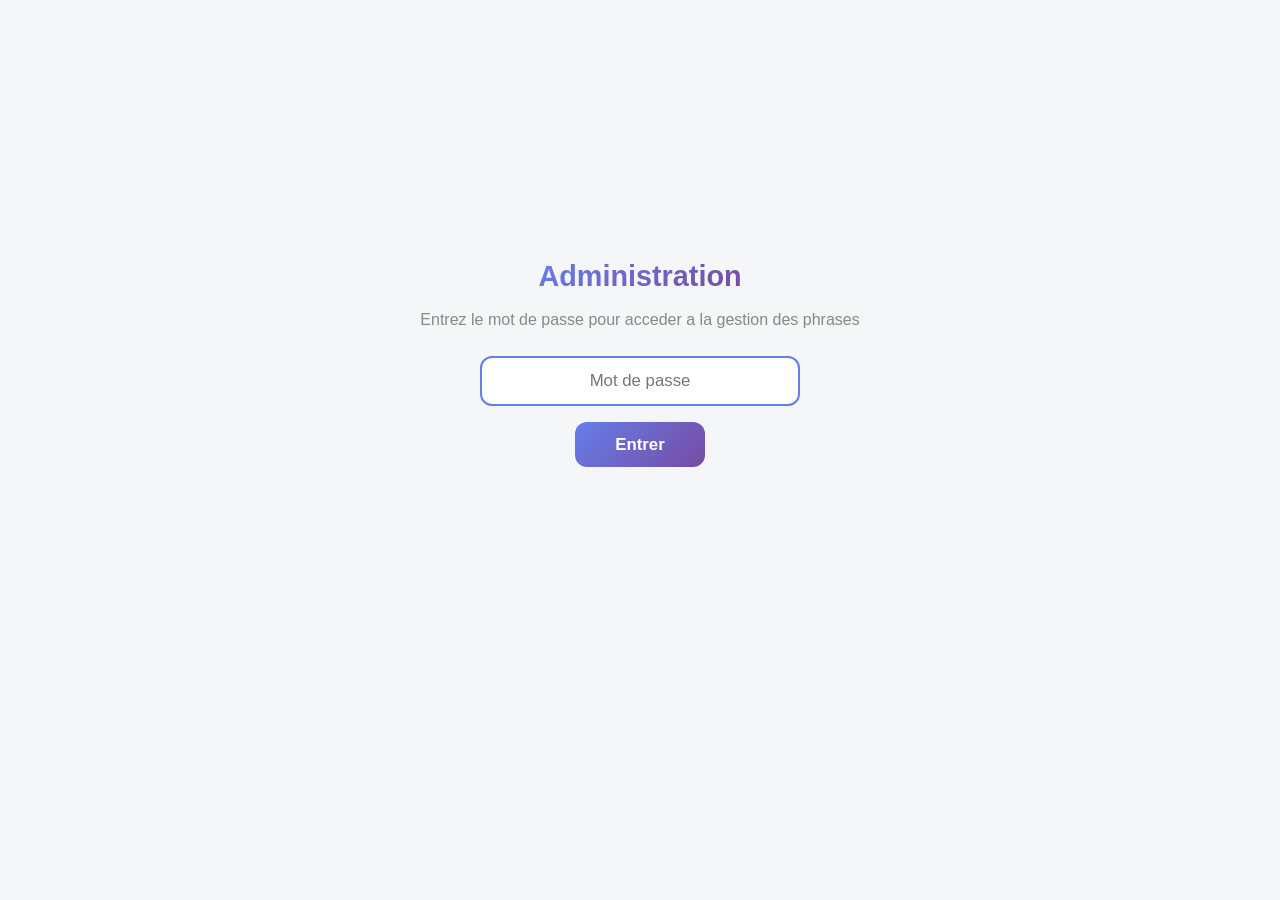
<file: admin.html>
<!DOCTYPE html>
<html lang="fr">
<head>
  <meta charset="UTF-8">
  <meta name="viewport" content="width=device-width, initial-scale=1.0">
  <title>Gestion des phrases — Connecteurs FLE</title>
  <link rel="stylesheet" href="css/style.css">
</head>
<body>

  <!-- ═══ Écran de connexion ═══ -->
  <section id="login-screen" class="hidden">
    <div class="welcome-screen">
      <h1>Administration</h1>
      <p>Entrez le mot de passe pour acceder a la gestion des phrases</p>
      <input type="password" id="admin-password" placeholder="Mot de passe">
      <button class="btn-start" id="login-btn">Entrer</button>
    </div>
  </section>

  <!-- ═══ Contenu admin (caché avant login) ═══ -->
  <div id="admin-main" class="hidden">

    <header>
      <h1>Gestion des phrases</h1>
      <p>Ajouter, modifier ou supprimer des phrases</p>
      <a href="index.html" class="btn btn-secondary header-link">Retour</a>
    </header>

    <div class="container">

      <!-- Barre d'actions -->
      <div class="admin-toolbar">
        <span id="phrase-count" class="admin-count">0 phrases</span>
        <div class="admin-actions">
          <button class="btn btn-secondary" id="btn-download">Telecharger</button>
          <button class="btn btn-primary" id="btn-deploy">Deployer</button>
        </div>
      </div>

      <!-- Config GitHub (collapsed par défaut) -->
      <div id="github-config" class="card github-config hidden">
        <h3>Configuration GitHub</h3>
        <p class="subtitle">Necessaire une seule fois. Le token est stocke dans votre navigateur uniquement.</p>
        <div class="github-fields">
          <label>
            Personal Access Token
            <input type="password" id="github-token" placeholder="ghp_xxxxxxxxxxxx">
          </label>
          <a href="https://github.com/settings/tokens/new?scopes=repo&description=Connecteurs+FLE+Admin" target="_blank" class="btn btn-sm btn-secondary">Creer un token</a>
        </div>
        <div class="github-fields-row">
          <button class="btn btn-primary" id="btn-save-token">Enregistrer</button>
          <button class="btn btn-secondary" id="btn-cancel-config">Annuler</button>
        </div>
      </div>

      <!-- Phrases par catégorie -->
      <div id="admin-container"></div>

    </div>
  </div>

  <!-- Toast notification -->
  <div id="toast" class="toast hidden"></div>

  <!-- Scripts -->
  <script src="data/phrases.js"></script>
  <script src="js/admin.js"></script>

</body>
</html>
</file>
<file: css/style.css>
/* ═══════════════════════════════════════════════
   Connecteurs FLE — Styles partagés
   ═══════════════════════════════════════════════ */

/* ── Reset & Base ── */
*, *::before, *::after { box-sizing: border-box; margin: 0; padding: 0; }

body {
  font-family: -apple-system, BlinkMacSystemFont, 'Segoe UI', Roboto, 'Helvetica Neue', Arial, sans-serif;
  background: #f5f6f8;
  color: #333;
  line-height: 1.6;
  min-height: 100vh;
}

/* ── Layout ── */
.container {
  max-width: 960px;
  margin: 0 auto;
  padding: 1rem;
}

/* ── Header ── */
header {
  background: linear-gradient(135deg, #667eea 0%, #764ba2 100%);
  color: white;
  padding: 1.5rem 1rem;
  text-align: center;
}
header h1 {
  font-size: 1.4rem;
  font-weight: 700;
  letter-spacing: -0.02em;
}
header p {
  opacity: 0.9;
  margin-top: 0.3rem;
  font-size: 0.95rem;
}

/* ── Cards ── */
.card {
  background: white;
  border-radius: 12px;
  box-shadow: 0 2px 8px rgba(0,0,0,0.07);
  padding: 1.25rem;
  margin-bottom: 1rem;
}
.card h3 {
  font-size: 1.05rem;
  margin-bottom: 0.75rem;
}
.card .subtitle {
  color: #888;
  font-size: 0.85rem;
  margin-top: -0.5rem;
  margin-bottom: 0.75rem;
}

/* ── Buttons ── */
.btn {
  display: inline-flex;
  align-items: center;
  justify-content: center;
  padding: 0.45rem 0.9rem;
  border: none;
  border-radius: 8px;
  font-size: 0.85rem;
  font-weight: 500;
  cursor: pointer;
  transition: all 0.15s;
  text-decoration: none;
}
.btn:active { transform: scale(0.97); }
.btn-primary { background: #667eea; color: white; }
.btn-primary:hover { background: #5a6fd6; }
.btn-secondary { background: #e9ecef; color: #495057; }
.btn-secondary:hover { background: #dee2e6; }
.btn-sm { padding: 0.25rem 0.6rem; font-size: 0.78rem; border-radius: 6px; }
.btn-danger { background: #fce4ec; color: #c62828; }
.btn-danger:hover { background: #ffcdd2; }

.btn-create {
  width: 100%;
  padding: 1rem;
  font-size: 1.05rem;
  font-weight: 600;
  background: linear-gradient(135deg, #667eea 0%, #764ba2 100%);
  color: white;
  border: none;
  border-radius: 12px;
  cursor: pointer;
  transition: all 0.2s;
  margin-top: 0.5rem;
}
.btn-create:hover { opacity: 0.92; transform: translateY(-1px); box-shadow: 0 4px 12px rgba(102,126,234,0.4); }
.btn-create:disabled { opacity: 0.5; cursor: not-allowed; transform: none; box-shadow: none; }

/* ── Quick bar (prof) ── */
.quick-bar {
  display: flex;
  flex-wrap: wrap;
  gap: 0.5rem;
  align-items: center;
  padding: 0.75rem 1rem;
  background: white;
  border-radius: 12px;
  margin-bottom: 1rem;
  box-shadow: 0 2px 8px rgba(0,0,0,0.07);
}
.quick-bar .count {
  margin-left: auto;
  font-weight: 600;
  font-size: 0.9rem;
  color: #667eea;
  white-space: nowrap;
}

/* ── Category sections (prof) ── */
.category-section { margin-bottom: 1.25rem; }

.category-header {
  display: flex;
  align-items: center;
  justify-content: space-between;
  padding: 0.6rem 1rem;
  border-radius: 10px;
  margin-bottom: 0.5rem;
  font-weight: 600;
  font-size: 0.95rem;
  border-left: 4px solid;
}
.category-header .cat-actions {
  display: flex;
  gap: 0.35rem;
}

/* ── Phrase items (prof) ── */
.phrase-item {
  display: flex;
  align-items: flex-start;
  gap: 0.65rem;
  padding: 0.6rem 0.75rem;
  border-radius: 8px;
  cursor: pointer;
  transition: background 0.1s;
}
.phrase-item:hover { background: #f8f9fa; }
.phrase-item input[type="checkbox"] {
  margin-top: 0.35rem;
  width: 18px;
  height: 18px;
  accent-color: #667eea;
  flex-shrink: 0;
}
.phrase-item .phrase-content { flex: 1; }
.phrase-item .phrase-text {
  display: block;
  font-size: 0.92rem;
  line-height: 1.5;
}
.connector-badge {
  display: inline-block;
  margin-top: 0.3rem;
  padding: 0.15rem 0.55rem;
  border-radius: 12px;
  font-size: 0.78rem;
  font-weight: 500;
}

/* ── Share link ── */
.link-box {
  display: flex;
  gap: 0.5rem;
}
.link-box input {
  flex: 1;
  padding: 0.6rem 0.8rem;
  border: 2px solid #e9ecef;
  border-radius: 8px;
  font-size: 0.9rem;
  color: #333;
  background: #f8f9fa;
}

/* ── Unified table (corrigé + résultats) ── */
.table-scroll {
  overflow-x: auto;
  -webkit-overflow-scrolling: touch;
  margin: 0 -1.25rem;
  padding: 0 1.25rem;
}
.unified-table {
  width: 100%;
  border-collapse: collapse;
  font-size: 0.85rem;
  min-width: 500px;
}
.unified-table th {
  text-align: left;
  padding: 0.55rem 0.5rem;
  border-bottom: 2px solid #e9ecef;
  color: #666;
  font-weight: 600;
  font-size: 0.78rem;
  text-transform: uppercase;
  letter-spacing: 0.03em;
  white-space: nowrap;
  position: sticky;
  top: 0;
  background: white;
}
.unified-table td {
  padding: 0.5rem 0.5rem;
  border-bottom: 1px solid #f0f0f0;
  vertical-align: top;
}
.unified-table tbody tr:hover { background: #f8f9fa; }
.unified-table tfoot td {
  padding: 0.6rem 0.5rem;
  border-top: 2px solid #e9ecef;
  border-bottom: none;
  font-size: 0.85rem;
}
.col-num { width: 2rem; text-align: center; color: #aaa; }
.col-phrase { min-width: 200px; }
.col-connector { white-space: nowrap; }
.col-category { white-space: nowrap; }
.col-student { text-align: center; min-width: 70px; }
.student-name {
  font-size: 0.75rem;
  font-weight: 700;
  color: #667eea;
  max-width: 80px;
  overflow: hidden;
  text-overflow: ellipsis;
}
.realtime-badge {
  display: inline-block;
  font-size: 0.65rem;
  font-weight: 600;
  text-transform: uppercase;
  letter-spacing: 0.05em;
  background: #e8f5e9;
  color: #2e7d32;
  padding: 0.15rem 0.5rem;
  border-radius: 10px;
  vertical-align: middle;
  margin-left: 0.4rem;
}
.cat-badge {
  display: inline-block;
  padding: 0.15rem 0.5rem;
  border-radius: 10px;
  font-size: 0.78rem;
  font-weight: 500;
  white-space: nowrap;
}

/* ── Dashboard table (prof) ── */
.dashboard-table {
  width: 100%;
  border-collapse: collapse;
  font-size: 0.88rem;
}
.dashboard-table th {
  text-align: left;
  padding: 0.6rem 0.5rem;
  border-bottom: 2px solid #e9ecef;
  color: #666;
  font-weight: 600;
  font-size: 0.8rem;
}
.dashboard-table td {
  padding: 0.55rem 0.5rem;
  border-bottom: 1px solid #f0f0f0;
}
.detail-cell { font-family: monospace; letter-spacing: 1px; }
.empty-state { color: #aaa; text-align: center; padding: 2rem 1rem; font-style: italic; }
.table-legend {
  margin-top: 0.75rem;
  font-size: 0.78rem;
  color: #666;
  line-height: 1.8;
}

/* ── Stats (prof) ── */
.stats-grid {
  display: grid;
  grid-template-columns: 1fr;
  gap: 0.4rem;
  margin-top: 1rem;
}
.stat-row {
  display: flex;
  align-items: center;
  gap: 0.5rem;
  font-size: 0.82rem;
}
.stat-row .stat-label {
  flex: 1;
  min-width: 0;
  white-space: nowrap;
  overflow: hidden;
  text-overflow: ellipsis;
}
.stat-bar-bg {
  width: 80px;
  height: 6px;
  background: #e9ecef;
  border-radius: 3px;
  overflow: hidden;
  flex-shrink: 0;
}
.stat-bar-fill {
  height: 100%;
  border-radius: 3px;
  transition: width 0.3s;
}
.stat-pct { width: 36px; text-align: right; font-weight: 600; font-size: 0.78rem; flex-shrink: 0; }

/* ═══ EXERCICE (élève) ═══ */

/* ── Welcome screen ── */
.welcome-screen {
  display: flex;
  flex-direction: column;
  align-items: center;
  justify-content: center;
  min-height: 80vh;
  text-align: center;
  padding: 2rem 1rem;
}
.welcome-screen h1 {
  font-size: 1.8rem;
  background: linear-gradient(135deg, #667eea, #764ba2);
  -webkit-background-clip: text;
  -webkit-text-fill-color: transparent;
  background-clip: text;
}
.welcome-screen p {
  color: #888;
  margin: 0.5rem 0 1.5rem;
}
.welcome-screen input {
  width: 100%;
  max-width: 320px;
  padding: 0.8rem 1rem;
  border: 2px solid #e0e0e0;
  border-radius: 12px;
  font-size: 1.05rem;
  text-align: center;
  transition: border-color 0.2s;
}
.welcome-screen input:focus {
  outline: none;
  border-color: #667eea;
}
.welcome-screen input.error {
  border-color: #c62828;
  animation: shake 0.4s;
}
.welcome-screen .btn-start {
  margin-top: 1rem;
  padding: 0.8rem 2.5rem;
  font-size: 1.05rem;
  font-weight: 600;
  background: linear-gradient(135deg, #667eea 0%, #764ba2 100%);
  color: white;
  border: none;
  border-radius: 12px;
  cursor: pointer;
  transition: all 0.2s;
}
.welcome-screen .btn-start:hover { opacity: 0.9; transform: translateY(-1px); }

@keyframes shake {
  0%, 100% { transform: translateX(0); }
  25% { transform: translateX(-6px); }
  75% { transform: translateX(6px); }
}

/* ── Instructions panel ── */
.instructions-panel {
  display: flex;
  flex-direction: column;
  align-items: center;
  justify-content: center;
  min-height: 80vh;
  text-align: left;
  padding: 2rem 1.5rem;
  max-width: 520px;
  margin: 0 auto;
}
.instructions-panel h2 {
  font-size: 1.4rem;
  margin-bottom: 1.25rem;
  text-align: center;
  width: 100%;
  background: linear-gradient(135deg, #667eea, #764ba2);
  -webkit-background-clip: text;
  -webkit-text-fill-color: transparent;
  background-clip: text;
}
.instructions-panel ol {
  margin-bottom: 1.5rem;
  padding-left: 1.25rem;
  font-size: 1rem;
  line-height: 1.8;
  color: #444;
}
.instructions-panel li { margin-bottom: 0.5rem; }

/* ── Progress bar ── */
.progress-bar {
  position: sticky;
  top: 0;
  z-index: 100;
  background: white;
  padding: 0.6rem 1rem;
  box-shadow: 0 2px 8px rgba(0,0,0,0.08);
}
.progress-track {
  height: 6px;
  background: #e9ecef;
  border-radius: 3px;
  overflow: hidden;
  margin-top: 0.3rem;
}
.progress-fill {
  height: 100%;
  background: linear-gradient(90deg, #667eea, #764ba2);
  border-radius: 3px;
  transition: width 0.3s ease;
}
.progress-text {
  font-size: 0.82rem;
  color: #888;
  font-weight: 500;
}

/* ── Phrase cards (exercice) ── */
.phrase-card {
  background: white;
  border-radius: 14px;
  box-shadow: 0 2px 8px rgba(0,0,0,0.06);
  padding: 1.25rem;
  margin-bottom: 1rem;
  border-left: 4px solid #e0e0e0;
  transition: border-color 0.3s;
}
.phrase-card.completed {
  border-left-color: #667eea;
}
.phrase-number {
  font-size: 0.78rem;
  font-weight: 600;
  color: #aaa;
  margin-bottom: 0.5rem;
}

/* ── Tokens ── */
.phrase-tokens {
  font-size: 1.05rem;
  line-height: 1.9;
  margin-bottom: 0.25rem;
}
.token-word {
  display: inline;
  cursor: pointer;
  padding: 2px 1px;
  border-radius: 4px;
  transition: all 0.12s;
  -webkit-tap-highlight-color: rgba(255,152,0,0.2);
}
.token-word:hover { background: #fff3e0; }
.token-word.selected {
  background: #ffb74d;
  color: white;
  font-weight: 600;
  border-radius: 4px;
  padding: 2px 2px;
}
.token-word.highlighted {
  background: #ffe0b2;
  border-radius: 4px;
  padding: 2px 1px;
}
.token-gap { display: inline; }
.token-gap.highlighted { background: #ffe0b2; }

/* ── Clear button ── */
.clear-btn {
  display: inline-flex;
  align-items: center;
  justify-content: center;
  width: 22px;
  height: 22px;
  border: none;
  background: #ffcdd2;
  color: #c62828;
  border-radius: 50%;
  font-size: 0.7rem;
  cursor: pointer;
  margin-left: 0.4rem;
  vertical-align: middle;
  transition: background 0.15s;
}
.clear-btn:hover { background: #ef9a9a; }

/* ── Connector preview ── */
.connector-preview {
  min-height: 0;
  overflow: hidden;
  transition: all 0.2s;
  font-size: 0.9rem;
  color: #555;
  padding: 0;
}
.connector-preview.visible {
  padding: 0.5rem 0.75rem;
  margin-top: 0.5rem;
  background: #fff8e1;
  border-radius: 8px;
  border: 1px solid #ffe082;
}
.preview-label { color: #999; font-size: 0.82rem; }

/* ── Category pills ── */
.cat-pills {
  display: flex;
  flex-wrap: wrap;
  gap: 0.4rem;
  margin-top: 0.75rem;
}
.cat-pill {
  padding: 0.35rem 0.7rem;
  border-radius: 20px;
  border: 2px solid;
  font-size: 0.78rem;
  font-weight: 600;
  cursor: pointer;
  transition: all 0.15s;
  opacity: 0.7;
  -webkit-tap-highlight-color: transparent;
}
.cat-pill:hover { opacity: 0.9; }
.cat-pill.selected {
  opacity: 1;
  transform: scale(1.08);
  box-shadow: 0 2px 8px rgba(0,0,0,0.15);
}

/* ── Phrase status ── */
.phrase-status {
  margin-top: 0.5rem;
  font-size: 0.82rem;
  font-weight: 500;
  min-height: 1.3em;
}
.phrase-status.complete { color: #2e7d32; }
.phrase-status.partial { color: #f57f17; }

/* ── Submit ── */
.submit-bar {
  position: sticky;
  bottom: 0;
  background: white;
  padding: 1rem;
  box-shadow: 0 -2px 10px rgba(0,0,0,0.08);
  text-align: center;
}
.btn-submit {
  width: 100%;
  max-width: 400px;
  padding: 0.9rem;
  font-size: 1.05rem;
  font-weight: 600;
  background: linear-gradient(135deg, #2e7d32, #43a047);
  color: white;
  border: none;
  border-radius: 12px;
  cursor: pointer;
  transition: all 0.2s;
}
.btn-submit:hover { opacity: 0.9; }
.btn-submit:disabled { opacity: 0.4; cursor: not-allowed; }

/* ═══ RESULTS (élève) ═══ */
.results-screen { padding: 2rem 1rem; max-width: 600px; margin: 0 auto; text-align: center; }
.results-screen h2 { font-size: 1.3rem; margin-bottom: 1.5rem; }

.score-circle {
  display: inline-flex;
  flex-direction: column;
  align-items: center;
  justify-content: center;
  width: 130px;
  height: 130px;
  border-radius: 50%;
  margin-bottom: 1rem;
}
.score-circle.good { background: #e8f5e9; border: 4px solid #2e7d32; color: #2e7d32; }
.score-circle.medium { background: #fff8e1; border: 4px solid #f9a825; color: #f57f17; }
.score-circle.poor { background: #fce4ec; border: 4px solid #c62828; color: #c62828; }
.score-number { font-size: 2.4rem; font-weight: 700; line-height: 1; }
.score-total { font-size: 1rem; font-weight: 500; opacity: 0.7; }
.score-text { font-size: 1.05rem; color: #555; margin-bottom: 1.5rem; }

.result-item {
  display: flex;
  align-items: flex-start;
  gap: 0.6rem;
  padding: 0.7rem 0.8rem;
  border-radius: 10px;
  margin-bottom: 0.4rem;
  text-align: left;
  font-size: 0.92rem;
}
.result-item.correct { background: #e8f5e9; }
.result-item.incorrect { background: #fce4ec; }
.result-icon { font-size: 1.1rem; flex-shrink: 0; margin-top: 0.1rem; }
.result-item.correct .result-icon { color: #2e7d32; }
.result-item.incorrect .result-icon { color: #c62828; }

/* ── Error screen ── */
.error-screen {
  display: flex;
  flex-direction: column;
  align-items: center;
  justify-content: center;
  min-height: 60vh;
  text-align: center;
  padding: 2rem;
}
.error-screen h2 { color: #c62828; margin-bottom: 0.5rem; }
.error-screen p { color: #888; }

/* ── Result colors ── */
.result-correct { color: #2e7d32; font-weight: 600; }
.result-partial { color: #e65100; font-weight: 600; }
.result-incorrect { color: #c62828; font-weight: 600; }

/* ═══ ADMIN (gestion phrases) ═══ */

/* ── Header link ── */
.header-link {
  position: absolute;
  top: 1rem;
  left: 1rem;
  background: rgba(255,255,255,0.2);
  color: white;
  font-size: 0.8rem;
  text-decoration: none;
  padding: 0.3rem 0.7rem;
}
.header-link:hover { background: rgba(255,255,255,0.3); }
header { position: relative; }

/* ── Admin toolbar ── */
.admin-toolbar {
  display: flex;
  align-items: center;
  justify-content: space-between;
  flex-wrap: wrap;
  gap: 0.5rem;
  padding: 0.75rem 1rem;
  background: white;
  border-radius: 12px;
  margin-bottom: 1rem;
  box-shadow: 0 2px 8px rgba(0,0,0,0.07);
}
.admin-count {
  font-weight: 600;
  font-size: 0.95rem;
  color: #667eea;
}
.admin-actions {
  display: flex;
  gap: 0.4rem;
}

/* ── GitHub config ── */
.github-config {
  border: 2px solid #667eea;
}
.github-fields {
  display: flex;
  align-items: flex-end;
  flex-wrap: wrap;
  gap: 0.75rem;
  margin-bottom: 0.75rem;
}
.github-fields label {
  flex: 1;
  min-width: 200px;
  font-size: 0.85rem;
  font-weight: 600;
  color: #555;
}
.github-fields input {
  display: block;
  width: 100%;
  margin-top: 0.3rem;
  padding: 0.5rem 0.7rem;
  border: 2px solid #e9ecef;
  border-radius: 8px;
  font-size: 0.9rem;
  font-family: monospace;
}
.github-fields input:focus {
  outline: none;
  border-color: #667eea;
}
.github-fields-row {
  display: flex;
  gap: 0.4rem;
}

/* ── Phrase edit row ── */
.phrase-edit-row {
  padding: 0.6rem 0.75rem;
  border-radius: 8px;
  margin-bottom: 0.35rem;
  transition: background 0.1s;
}
.phrase-edit-row:hover { background: #f8f9fa; }
.phrase-edit-fields {
  display: flex;
  flex-direction: column;
  gap: 0.4rem;
}
.phrase-edit-fields .input-text {
  width: 100%;
  padding: 0.5rem 0.7rem;
  border: 2px solid #e9ecef;
  border-radius: 8px;
  font-size: 0.92rem;
  line-height: 1.5;
  transition: border-color 0.15s;
}
.phrase-edit-fields .input-text:focus {
  outline: none;
  border-color: #667eea;
}
.phrase-edit-fields .input-text.error {
  border-color: #c62828;
}
.phrase-edit-bottom {
  display: flex;
  align-items: center;
  flex-wrap: wrap;
  gap: 0.5rem;
}
.phrase-edit-fields .input-connector {
  padding: 0.35rem 0.6rem;
  border: 2px solid #e9ecef;
  border-radius: 8px;
  font-size: 0.85rem;
  width: 180px;
  transition: border-color 0.15s;
}
.phrase-edit-fields .input-connector:focus {
  outline: none;
  border-color: #667eea;
}
.phrase-edit-fields .input-connector.error {
  border-color: #c62828;
}
.phrase-edit-actions {
  display: flex;
  gap: 0.3rem;
  margin-left: auto;
}

/* ── Toast notifications ── */
.toast {
  position: fixed;
  bottom: 1.5rem;
  left: 50%;
  transform: translateX(-50%) translateY(100px);
  padding: 0.7rem 1.4rem;
  border-radius: 10px;
  font-size: 0.9rem;
  font-weight: 500;
  box-shadow: 0 4px 16px rgba(0,0,0,0.15);
  opacity: 0;
  transition: all 0.3s ease;
  z-index: 1000;
  white-space: nowrap;
}
.toast-success { background: #2e7d32; color: white; }
.toast-error { background: #c62828; color: white; }
.toast-visible {
  opacity: 1;
  transform: translateX(-50%) translateY(0);
}

/* ── Utility ── */
.hidden { display: none !important; }
.mt-1 { margin-top: 1rem; }

/* ── Responsive ── */
@media (min-width: 640px) {
  header { padding: 2rem 1.5rem; }
  header h1 { font-size: 1.8rem; }
  .container { padding: 1.5rem; }
  .phrase-tokens { font-size: 1.1rem; }
  .cat-pills { gap: 0.5rem; }
  .cat-pill { padding: 0.4rem 0.85rem; font-size: 0.82rem; }
  .stat-bar-bg { width: 120px; }
}
</file>
